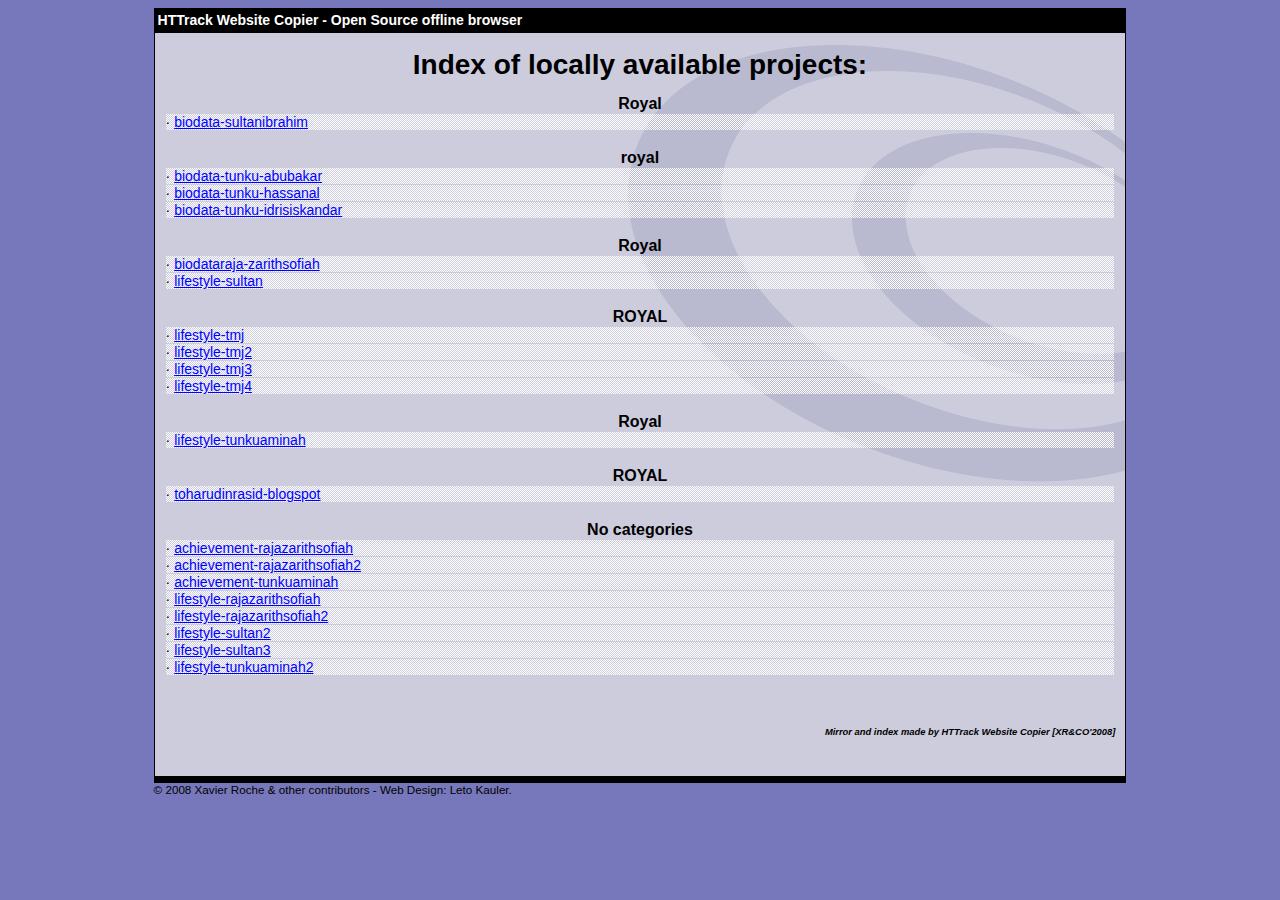
<file: index.html>
<html xmlns="http://www.w3.org/1999/xhtml" lang="en">

<head>
	<meta http-equiv="Content-Type" content="text/html; charset=utf-8" />
	<meta name="description" content="HTTrack is an easy-to-use website mirror utility. It allows you to download a World Wide website from the Internet to a local directory,building recursively all structures, getting html, images, and other files from the server to your computer. Links are rebuiltrelatively so that you can freely browse to the local site (works with any browser). You can mirror several sites together so that you can jump from one toanother. You can, also, update an existing mirror site, or resume an interrupted download. The robot is fully configurable, with an integrated help" />
	<meta name="keywords" content="httrack, HTTRACK, HTTrack, winhttrack, WINHTTRACK, WinHTTrack, offline browser, web mirror utility, aspirateur web, surf offline, web capture, www mirror utility, browse offline, local  site builder, website mirroring, aspirateur www, internet grabber, capture de site web, internet tool, hors connexion, unix, dos, windows 95, windows 98, solaris, ibm580, AIX 4.0, HTS, HTGet, web aspirator, web aspirateur, libre, GPL, GNU, free software" />
	<title>List of available projects - HTTrack Website Copier</title>
	<!-- Mirror and index made by HTTrack Website Copier/3.49-2 [XR&CO'2014] -->

	<style type="text/css">
	<!--

body {
	margin: 0;  padding: 0;  margin-bottom: 15px;  margin-top: 8px;
	background: #77b;
}
body, td {
	font: 14px "Trebuchet MS", Verdana, Arial, Helvetica, sans-serif;
	}

#subTitle {
	background: #000;  color: #fff;  padding: 4px;  font-weight: bold; 
	}

#siteNavigation a, #siteNavigation .current {
	font-weight: bold;  color: #448;
	}
#siteNavigation a:link    { text-decoration: none; }
#siteNavigation a:visited { text-decoration: none; }

#siteNavigation .current { background-color: #ccd; }

#siteNavigation a:hover   { text-decoration: none;  background-color: #fff;  color: #000; }
#siteNavigation a:active  { text-decoration: none;  background-color: #ccc; }


a:link    { text-decoration: underline;  color: #00f; }
a:visited { text-decoration: underline;  color: #000; }
a:hover   { text-decoration: underline;  color: #c00; }
a:active  { text-decoration: underline; }

#pageContent {
	clear: both;
	border-bottom: 6px solid #000;
	padding: 10px;  padding-top: 20px;
	line-height: 1.65em;
	background-image: url(backblue.gif);
	background-repeat: no-repeat;
	background-position: top right;
	}

#pageContent, #siteNavigation {
	background-color: #ccd;
	}


.imgLeft  { float: left;   margin-right: 10px;  margin-bottom: 10px; }
.imgRight { float: right;  margin-left: 10px;   margin-bottom: 10px; }

hr { height: 1px;  color: #000;  background-color: #000;  margin-bottom: 15px; }

h1 { margin: 0;  font-weight: bold;  font-size: 2em; }
h2 { margin: 0;  font-weight: bold;  font-size: 1.6em; }
h3 { margin: 0;  font-weight: bold;  font-size: 1.3em; }
h4 { margin: 0;  font-weight: bold;  font-size: 1.18em; }

.blak { background-color: #000; }
.hide { display: none; }
.tableWidth { min-width: 400px; }

.tblRegular       { border-collapse: collapse; }
.tblRegular td    { padding: 6px;  background-image: url(fade.gif);  border: 2px solid #99c; }
.tblHeaderColor, .tblHeaderColor td { background: #99c; }
.tblNoBorder td   { border: 0; }


// -->
</style>

</head>

<body>
<table width="76%" border="0" align="center" cellspacing="0" cellpadding="3" class="tableWidth">
	<tr>
	<td id="subTitle">HTTrack Website Copier - Open Source offline browser</td>
	</tr>
</table>
<table width="76%" border="0" align="center" cellspacing="0" cellpadding="0" class="tableWidth">
<tr class="blak">
<td>
	<table width="100%" border="0" align="center" cellspacing="1" cellpadding="0">
	<tr>
	<td colspan="6"> 
		<table width="100%" border="0" align="center" cellspacing="0" cellpadding="10">
		<tr> 
		<td id="pageContent"> 
<!-- ==================== End prologue ==================== -->


<h1 ALIGN=Center>Index of locally available projects:</H1>
  <table border="0" width="100%" cellspacing="1" cellpadding="0">
		<TH>
		<BR/>
			Royal
		</TH>
		<TR>
		  <TD BACKGROUND="fade.gif">
                    &middot; <A HREF="biodata-sultanibrahim/index.html">biodata-sultanibrahim</A>
   		  </TD>
		</TR>
		<TH>
		<BR/>
			royal
		</TH>
		<TR>
		  <TD BACKGROUND="fade.gif">
                    &middot; <A HREF="biodata-tunku-abubakar/index.html">biodata-tunku-abubakar</A>
   		  </TD>
		</TR>
		<TR>
		  <TD BACKGROUND="fade.gif">
                    &middot; <A HREF="biodata-tunku-hassanal/index.html">biodata-tunku-hassanal</A>
   		  </TD>
		</TR>
		<TR>
		  <TD BACKGROUND="fade.gif">
                    &middot; <A HREF="biodata-tunku-idrisiskandar/index.html">biodata-tunku-idrisiskandar</A>
   		  </TD>
		</TR>
		<TH>
		<BR/>
			Royal
		</TH>
		<TR>
		  <TD BACKGROUND="fade.gif">
                    &middot; <A HREF="biodataraja-zarithsofiah/index.html">biodataraja-zarithsofiah</A>
   		  </TD>
		</TR>
		<TR>
		  <TD BACKGROUND="fade.gif">
                    &middot; <A HREF="lifestyle-sultan/index.html">lifestyle-sultan</A>
   		  </TD>
		</TR>
		<TH>
		<BR/>
			ROYAL
		</TH>
		<TR>
		  <TD BACKGROUND="fade.gif">
                    &middot; <A HREF="lifestyle-tmj/index.html">lifestyle-tmj</A>
   		  </TD>
		</TR>
		<TR>
		  <TD BACKGROUND="fade.gif">
                    &middot; <A HREF="lifestyle-tmj2/index.html">lifestyle-tmj2</A>
   		  </TD>
		</TR>
		<TR>
		  <TD BACKGROUND="fade.gif">
                    &middot; <A HREF="lifestyle-tmj3/index.html">lifestyle-tmj3</A>
   		  </TD>
		</TR>
		<TR>
		  <TD BACKGROUND="fade.gif">
                    &middot; <A HREF="lifestyle-tmj4/index.html">lifestyle-tmj4</A>
   		  </TD>
		</TR>
		<TH>
		<BR/>
			Royal
		</TH>
		<TR>
		  <TD BACKGROUND="fade.gif">
                    &middot; <A HREF="lifestyle-tunkuaminah/index.html">lifestyle-tunkuaminah</A>
   		  </TD>
		</TR>
		<TH>
		<BR/>
			ROYAL
		</TH>
		<TR>
		  <TD BACKGROUND="fade.gif">
                    &middot; <A HREF="toharudinrasid-blogspot/index.html">toharudinrasid-blogspot</A>
   		  </TD>
		</TR>
		<TH>
		<BR/>
			No categories
		</TH>
		<TR>
		  <TD BACKGROUND="fade.gif">
                    &middot; <A HREF="achievement-rajazarithsofiah/index.html">achievement-rajazarithsofiah</A>
   		  </TD>
		</TR>
		<TR>
		  <TD BACKGROUND="fade.gif">
                    &middot; <A HREF="achievement-rajazarithsofiah2/index.html">achievement-rajazarithsofiah2</A>
   		  </TD>
		</TR>
		<TR>
		  <TD BACKGROUND="fade.gif">
                    &middot; <A HREF="achievement-tunkuaminah/index.html">achievement-tunkuaminah</A>
   		  </TD>
		</TR>
		<TR>
		  <TD BACKGROUND="fade.gif">
                    &middot; <A HREF="lifestyle-rajazarithsofiah/index.html">lifestyle-rajazarithsofiah</A>
   		  </TD>
		</TR>
		<TR>
		  <TD BACKGROUND="fade.gif">
                    &middot; <A HREF="lifestyle-rajazarithsofiah2/index.html">lifestyle-rajazarithsofiah2</A>
   		  </TD>
		</TR>
		<TR>
		  <TD BACKGROUND="fade.gif">
                    &middot; <A HREF="lifestyle-sultan2/index.html">lifestyle-sultan2</A>
   		  </TD>
		</TR>
		<TR>
		  <TD BACKGROUND="fade.gif">
                    &middot; <A HREF="lifestyle-sultan3/index.html">lifestyle-sultan3</A>
   		  </TD>
		</TR>
		<TR>
		  <TD BACKGROUND="fade.gif">
                    &middot; <A HREF="lifestyle-tunkuaminah2/index.html">lifestyle-tunkuaminah2</A>
   		  </TD>
		</TR>
	</TABLE>
	<BR>
	<H6 ALIGN="RIGHT">
         <I>Mirror and index made by HTTrack Website Copier [XR&CO'2008]</I>
	</H6>
	<!-- Mirror and index made by HTTrack Website Copier/3.49-2 [XR&CO'2014] -->
	<!-- Thanks for using HTTrack Website Copier! -->

<!-- ==================== Start epilogue ==================== -->
		</td>
		</tr>
		</table>
	</td>
	</tr>
	</table>
</td>
</tr>
</table>

<table width="76%" border="0" align="center" valign="bottom" cellspacing="0" cellpadding="0">
	<tr>
	<td id="footer"><small>&copy; 2008 Xavier Roche & other contributors - Web Design: Leto Kauler.</small></td>
	</tr>
</table>

</body>

</html>
</file>
